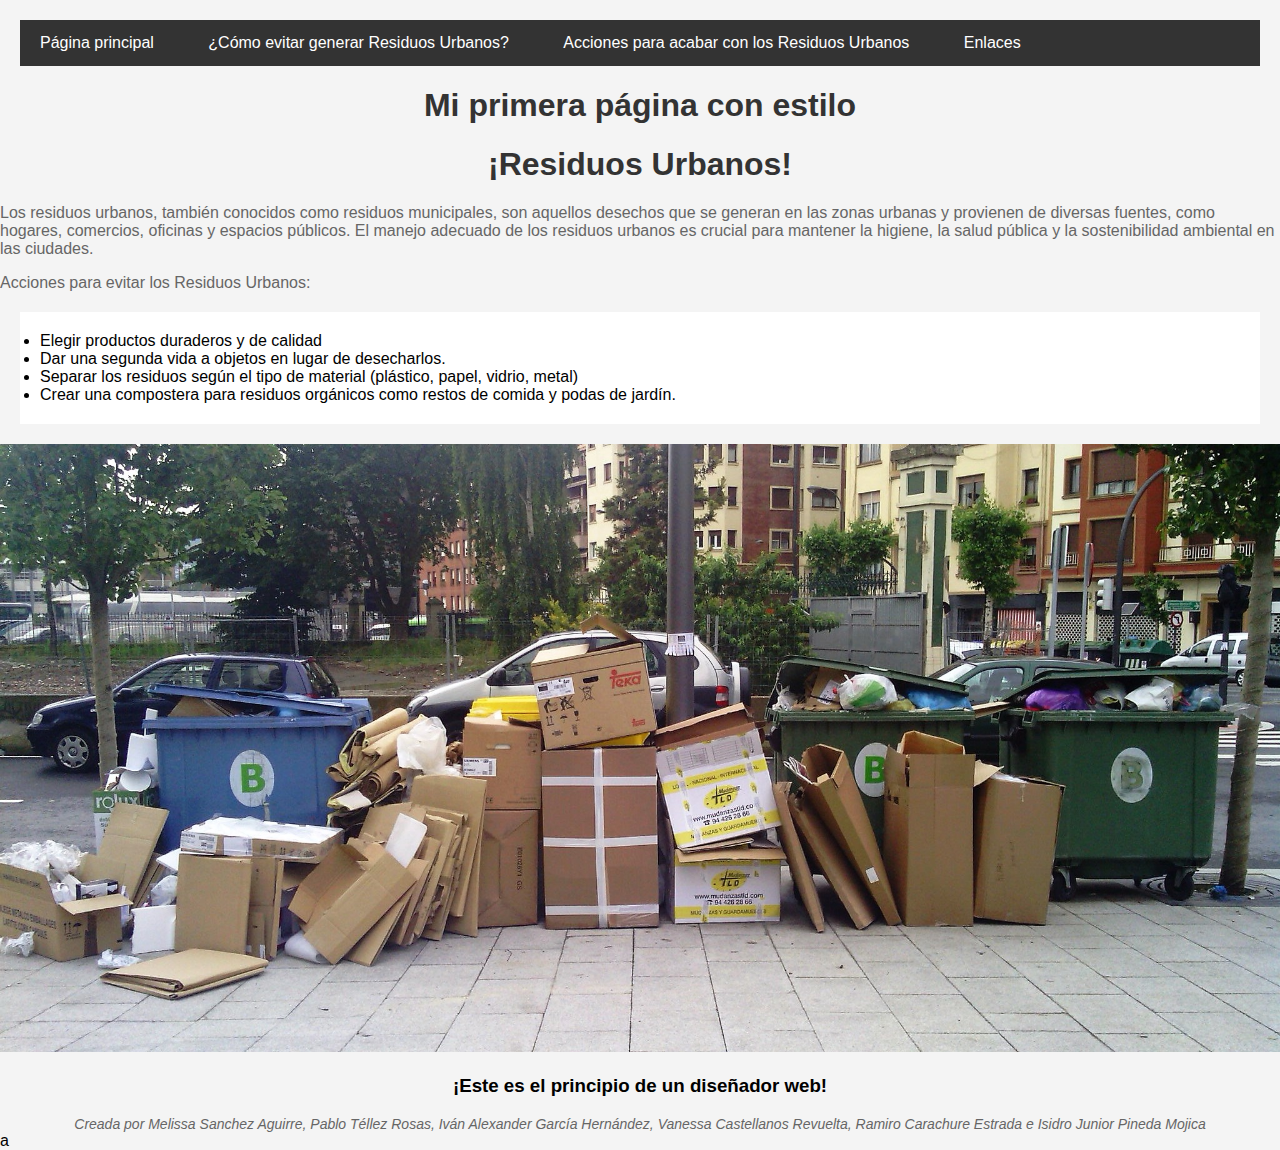
<file: index.html>
<!DOCTYPE html PUBLIC "-//W3C//DTD HTML 4.01//EN">
<html>
<head>
    <title>Mi primera página con estilo</title>
    <link rel="stylesheet" href="miestilo.css">
</head>
<body>
    <!-- Menú de navegación del sitio -->
    <ul class="navbar">
        <li><a href="Indice.html">Página principal</a></li>
        <li><a href="cuidadodelmedioambiente.html">¿Cómo evitar generar Residuos Urbanos?</a></li>
        <li><a href="problemasambientales.html">Acciones para acabar con los Residuos Urbanos</a></li>
        <li><a href="Mantenimiento.html">Enlaces</a></li>
    </ul>

    <!-- Contenido principal -->
    <center>
        <h1>Mi primera página con estilo</h1>
        <h1>¡Residuos Urbanos!</h1>
    </center>
    <p>Los residuos urbanos, también conocidos como residuos municipales, son aquellos desechos que se generan en las zonas urbanas y provienen de diversas fuentes, como hogares, comercios, oficinas y espacios públicos. El manejo adecuado de los residuos urbanos es crucial para mantener la higiene, la salud pública y la sostenibilidad ambiental en las ciudades.</p>

    <p> Acciones para evitar los Residuos Urbanos:</p>
    <ul>
        <li>Elegir productos duraderos y de calidad</li>
        <li>Dar una segunda vida a objetos en lugar de desecharlos.</li>
        <li>Separar los residuos según el tipo de material (plástico, papel, vidrio, metal)</li>
        <li>Crear una compostera para residuos orgánicos como restos de comida y podas de jardín.</li>
    </ul>

    <center>
        <img src="residuosurbanos.jpeg" alt="Residuos Urbanos"/>
        <br>
        <h3>¡Este es el principio de un diseñador web!</h3>
        <!-- Firma y fecha de la página, ¡sólo por cortesía! --> 
        <address>Creada por Melissa Sanchez Aguirre, Pablo Téllez Rosas, Iván Alexander García Hernández, Vanessa Castellanos Revuelta, Ramiro Carachure Estrada e Isidro Junior Pineda Mojica</address>
    </center>
</body>
</html>
a
</file>
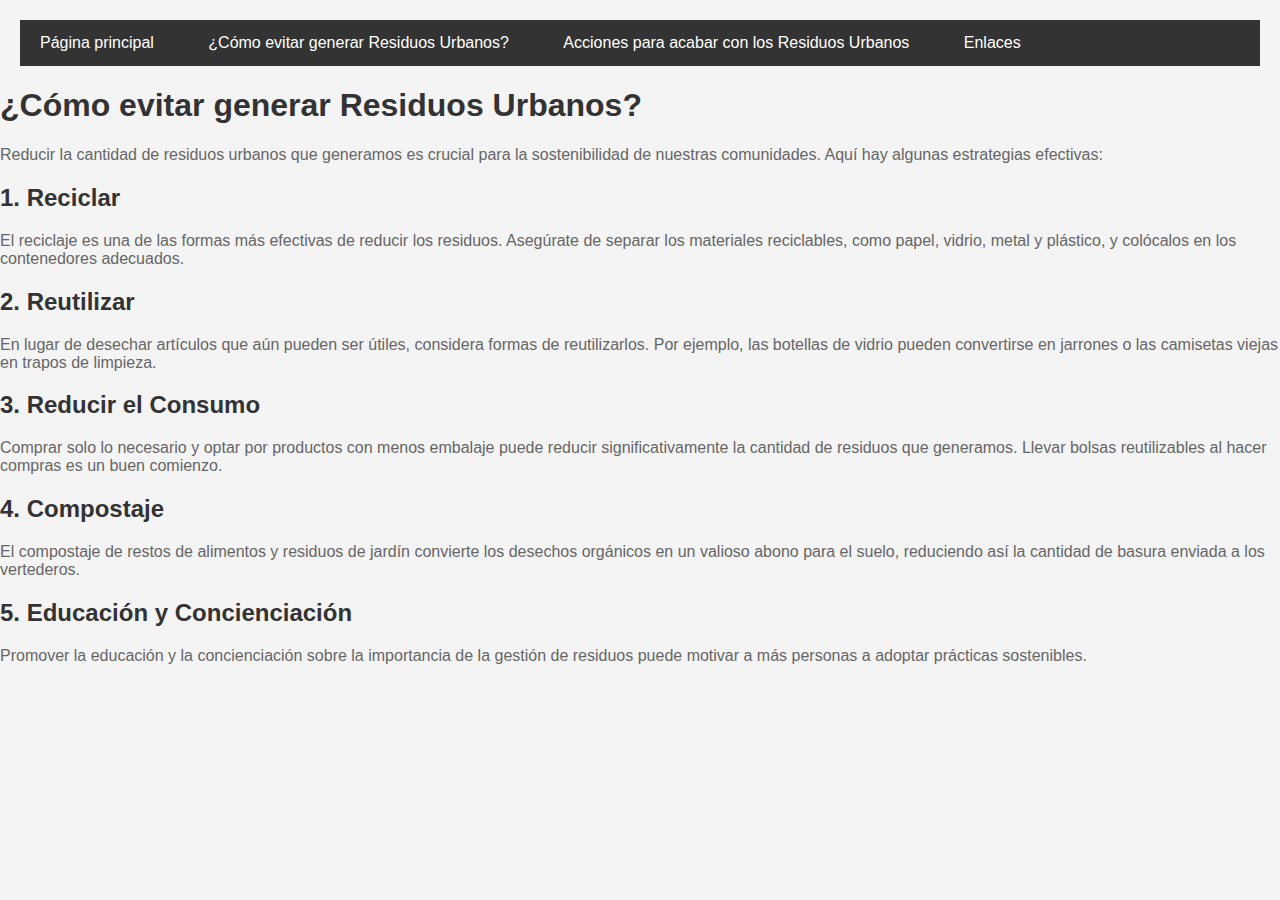
<file: cuidadodelmedioambiente.html>
<!DOCTYPE html>
<html>
<head>
    <title>¿Cómo evitar generar Residuos Urbanos?</title>
    <link rel="stylesheet" href="miestilo.css">
</head>
<body>
    <!-- Menú de navegación del sitio -->
    <ul class="navbar">
        <li><a href="Indice.html">Página principal</a></li>
        <li><a href="cuidadodelmedioambiente.html">¿Cómo evitar generar Residuos Urbanos?</a></li>
        <li><a href="problemasambientales.html">Acciones para acabar con los Residuos Urbanos</a></li>
        <li><a href="Mantenimiento.html">Enlaces</a></li>
    </ul>

    <!-- Contenido principal -->
    <h1>¿Cómo evitar generar Residuos Urbanos?</h1>
    <p>Reducir la cantidad de residuos urbanos que generamos es crucial para la sostenibilidad de nuestras comunidades. Aquí hay algunas estrategias efectivas:</p>
    
    <h2>1. Reciclar</h2>
    <p>El reciclaje es una de las formas más efectivas de reducir los residuos. Asegúrate de separar los materiales reciclables, como papel, vidrio, metal y plástico, y colócalos en los contenedores adecuados.</p>
    
    <h2>2. Reutilizar</h2>
    <p>En lugar de desechar artículos que aún pueden ser útiles, considera formas de reutilizarlos. Por ejemplo, las botellas de vidrio pueden convertirse en jarrones o las camisetas viejas en trapos de limpieza.</p>
    
    <h2>3. Reducir el Consumo</h2>
    <p>Comprar solo lo necesario y optar por productos con menos embalaje puede reducir significativamente la cantidad de residuos que generamos. Llevar bolsas reutilizables al hacer compras es un buen comienzo.</p>
    
    <h2>4. Compostaje</h2>
    <p>El compostaje de restos de alimentos y residuos de jardín convierte los desechos orgánicos en un valioso abono para el suelo, reduciendo así la cantidad de basura enviada a los vertederos.</p>
    
    <h2>5. Educación y Concienciación</h2>
    <p>Promover la educación y la concienciación sobre la importancia de la gestión de residuos puede motivar a más personas a adoptar prácticas sostenibles.</p>
</body>
</html>
</file>
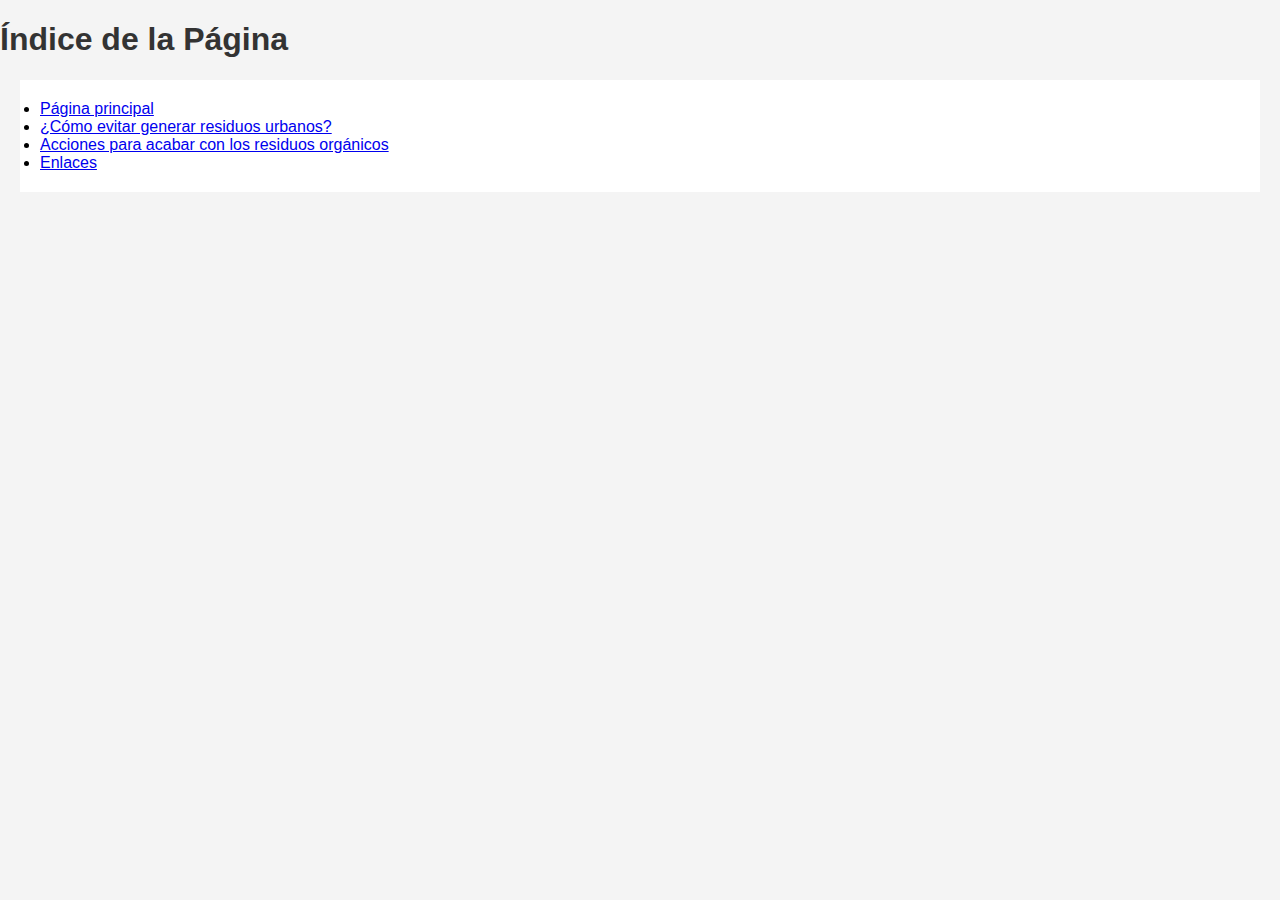
<file: Indice.html>
<!DOCTYPE html>
<html>
<head>
    <title>Índice</title>
    <link rel="stylesheet" href="miestilo.css">
</head>
<body>
    <h1>Índice de la Página</h1>
    <ul>
        <li><a href="index.html">Página principal</a></li>
        <li><a href="cuidadodelmedioambiente.html">¿Cómo evitar generar residuos urbanos?</a></li>
        <li><a href="problemasambientales.html">Acciones para acabar con los residuos orgánicos</a></li>
        <li><a href="Mantenimiento.html">Enlaces</a></li>
    </ul>
</body>
</html>
</file>
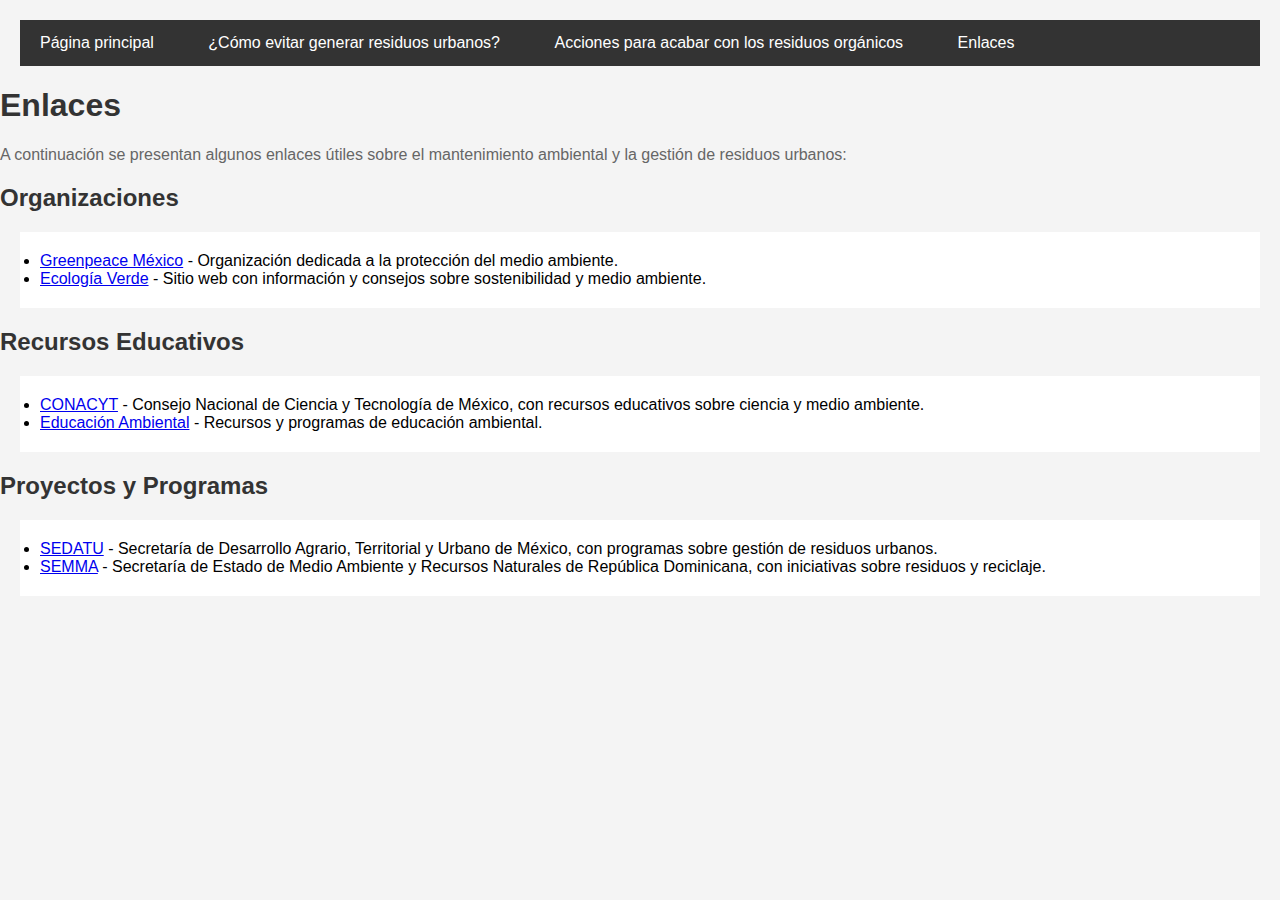
<file: Mantenimiento.html>
<!DOCTYPE html>
<html>
<head>
    <title>Enlaces</title>
    <link rel="stylesheet" href="miestilo.css">
</head>
<body>
    <!-- Menú de navegación del sitio -->
    <ul class="navbar">
        <li><a href="Indice.html">Página principal</a></li>
        <li><a href="cuidadodelmedioambiente.html">¿Cómo evitar generar residuos urbanos?</a></li>
        <li><a href="problemasambientales.html">Acciones para acabar con los residuos orgánicos</a></li>
        <li><a href="Mantenimiento.html">Enlaces</a></li>
    </ul>

    <!-- Contenido principal -->
    <h1>Enlaces</h1>
    <p>A continuación se presentan algunos enlaces útiles sobre el mantenimiento ambiental y la gestión de residuos urbanos:</p>
    
    <h2>Organizaciones</h2>
    <ul>
        <li><a href="https://www.greenpeace.org/mexico/">Greenpeace México</a> - Organización dedicada a la protección del medio ambiente.</li>
        <li><a href="https://www.ecologiaverde.com/">Ecología Verde</a> - Sitio web con información y consejos sobre sostenibilidad y medio ambiente.</li>
    </ul>
    
    <h2>Recursos Educativos</h2>
    <ul>
        <li><a href="https://www.conacyt.gob.mx/">CONACYT</a> - Consejo Nacional de Ciencia y Tecnología de México, con recursos educativos sobre ciencia y medio ambiente.</li>
        <li><a href="https://www.educacionambiental.org/">Educación Ambiental</a> - Recursos y programas de educación ambiental.</li>
    </ul>
    
    <h2>Proyectos y Programas</h2>
    <ul>
        <li><a href="https://www.gob.mx/sedatu">SEDATU</a> - Secretaría de Desarrollo Agrario, Territorial y Urbano de México, con programas sobre gestión de residuos urbanos.</li>
        <li><a href="https://www.semma.gob.do/">SEMMA</a> - Secretaría de Estado de Medio Ambiente y Recursos Naturales de República Dominicana, con iniciativas sobre residuos y reciclaje.</li>
    </ul>
</body>
</html>
</file>
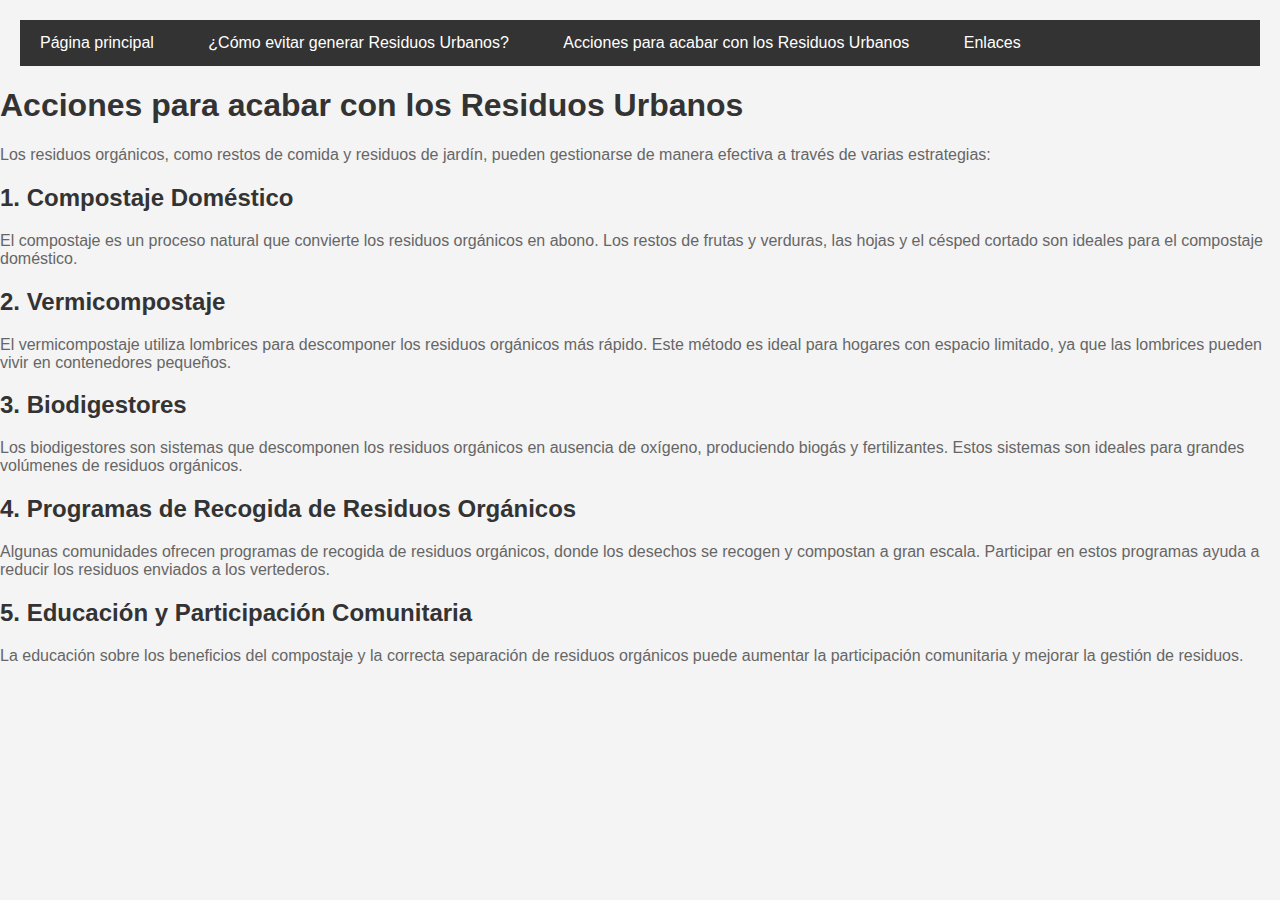
<file: problemasambientales.html>
<!DOCTYPE html>
<html>
<head>
    <title>Acciones para acabar con los Residuos Urbanos</title>
    <link rel="stylesheet" href="miestilo.css">
</head>
<body>
    <!-- Menú de navegación del sitio -->
    <ul class="navbar">
        <li><a href="Indice.html">Página principal</a></li>
        <li><a href="cuidadodelmedioambiente.html">¿Cómo evitar generar Residuos Urbanos?</a></li>
        <li><a href="problemasambientales.html">Acciones para acabar con los Residuos Urbanos</a></li>
        <li><a href="Mantenimiento.html">Enlaces</a></li>
    </ul>

    <!-- Contenido principal -->
    <h1>Acciones para acabar con los Residuos Urbanos</h1>
    <p>Los residuos orgánicos, como restos de comida y residuos de jardín, pueden gestionarse de manera efectiva a través de varias estrategias:</p>
    
    <h2>1. Compostaje Doméstico</h2>
    <p>El compostaje es un proceso natural que convierte los residuos orgánicos en abono. Los restos de frutas y verduras, las hojas y el césped cortado son ideales para el compostaje doméstico.</p>
    
    <h2>2. Vermicompostaje</h2>
    <p>El vermicompostaje utiliza lombrices para descomponer los residuos orgánicos más rápido. Este método es ideal para hogares con espacio limitado, ya que las lombrices pueden vivir en contenedores pequeños.</p>
    
    <h2>3. Biodigestores</h2>
    <p>Los biodigestores son sistemas que descomponen los residuos orgánicos en ausencia de oxígeno, produciendo biogás y fertilizantes. Estos sistemas son ideales para grandes volúmenes de residuos orgánicos.</p>
    
    <h2>4. Programas de Recogida de Residuos Orgánicos</h2>
    <p>Algunas comunidades ofrecen programas de recogida de residuos orgánicos, donde los desechos se recogen y compostan a gran escala. Participar en estos programas ayuda a reducir los residuos enviados a los vertederos.</p>
    
    <h2>5. Educación y Participación Comunitaria</h2>
    <p>La educación sobre los beneficios del compostaje y la correcta separación de residuos orgánicos puede aumentar la participación comunitaria y mejorar la gestión de residuos.</p>
</body>
</html>
</file>
<file: miestilo.css>
body {
    font-family: Arial, sans-serif;
    margin: 0;
    padding: 0;
    background-color: #f4f4f4;
}

.navbar {
    list-style-type: none;
    padding: 0;
    background-color: #333;
}

.navbar li {
    display: inline;
    margin-right: 10px;
}

.navbar li a {
    color: white;
    text-decoration: none;
    padding: 14px 20px;
    display: inline-block;
}

.navbar li a:hover {
    background-color: #ddd;
    color: black;
}

h1, h2 {
    color: #333;
}

p {
    font-size: 16px;
    color: #666;
}

ul {
    list-style-type: disc;
    margin: 20px;
    padding: 20px;
    background-color: #fff;
}

address {
    font-size: 14px;
    color: #666;
}

center {
    text-align: center;
}

img {
    max-width: 100%;
    height: auto;
}
</file>
